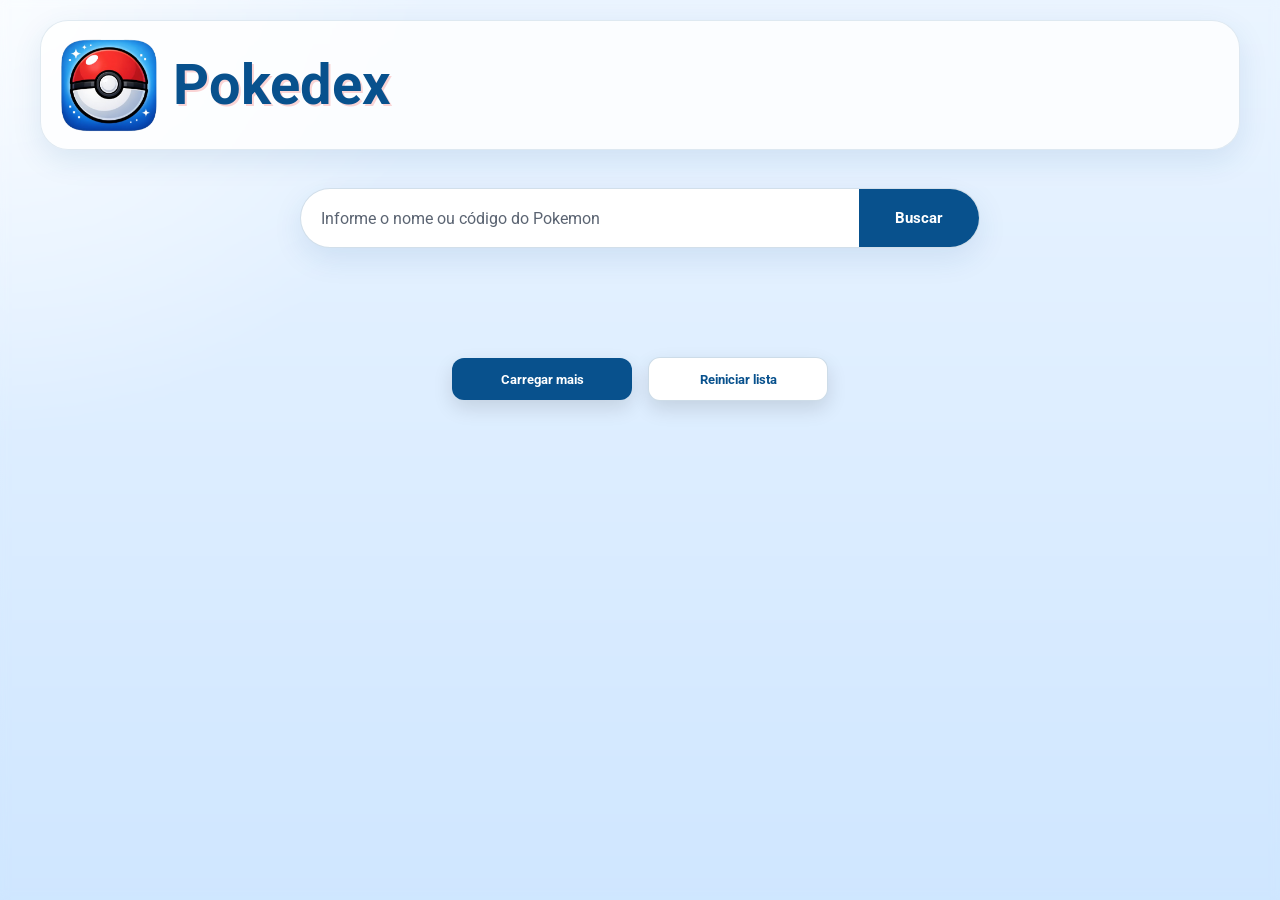
<file: index.html>
<!DOCTYPE html>
<html lang="pt-BR">
<head>
    <!-- Metadados -->
    <meta charset="UTF-8">
    <meta name="viewport" content="width=device-width, initial-scale=1.0">
    <meta name="description" content="Pokedex é um projeto de estudo que tem como objetivo criar uma aplicação web para exibir informações sobre os pokémons. O projeto utiliza a API do PokéAPI para obter dados sobre os pokémons, como suas características, habilidades e evoluções. A aplicação é desenvolvida utilizando HTML, CSS e JavaScript, e tem como objetivo proporcionar uma experiência interativa e informativa para os usuários interessados no universo dos pokémons.">
    <meta name="keywords" content="Pokedex, pokémon, pokéapi, aplicação web, estudo, HTML, CSS, JavaScript">
    <meta name="author" content="Tainara Martins">
    <meta name="robots" content="index, follow">
    <title>Pokedex</title>

    <!-- Favicon -->
    <link rel="apple-touch-icon" sizes="180x180" href="assets/apple-touch-icon.png">
    <link rel="icon" type="image/png" sizes="32x32" href="assets/favicon-32x32.png">
    <link rel="icon" type="image/png" sizes="16x16" href="assets/favicon-16x16.png">
    <link rel="manifest" href="assets/site.webmanifest">
    
    <!-- Fonte Roboto -->
    <link rel="preconnect" href="https://fonts.googleapis.com">
    <link rel="preconnect" href="https://fonts.gstatic.com" crossorigin>
    <link href="https://fonts.googleapis.com/css2?family=Roboto:ital,wght@0,100..900;1,100..900&display=swap" rel="stylesheet">
 
    <!-- Estilização -->
    <link rel="stylesheet" href="assets/css/pokedex.css">
    <link rel="stylesheet" href="assets/css/global.css">
</head>
<body>
    <main>
        <header>
            <img src="assets/logo.png" alt="Logo do meu projeto de Pokedex">
            <h1>Pokedex</h1>
        </header>
        <section class="search-section">
            <form class="search-form">
            <div class="search">
                <label for="search">Pesquisar Pokémon</label>
                <input type="search" name="search" id="search" placeholder="Informe o nome ou código do Pokemon">
                <button type="submit" class="btn-search" id="search-btn">Buscar</button>
            </div>
        </form>
        </section>
        <section class="card-container" id="card-container"></section>
        <div class="load-more-container">
    <button id="load-more-btn">Carregar mais</button>
    <button id="reset-list-btn" class="reset-list-btn">Reiniciar lista</button>
    <button id="back-to-top" class="back-to-top hidden">Voltar ao topo</button>
</div>
    </main>
    <div id="pokemon-modal" class="modal hidden">
    <div class="modal-content">
        <button id="close-modal" class="modal-close">✖</button>
        <div id="modal-card"></div>
    </div>
</div>
<script src="assets/js/script.js"></script>
</body>
</html>
</file>
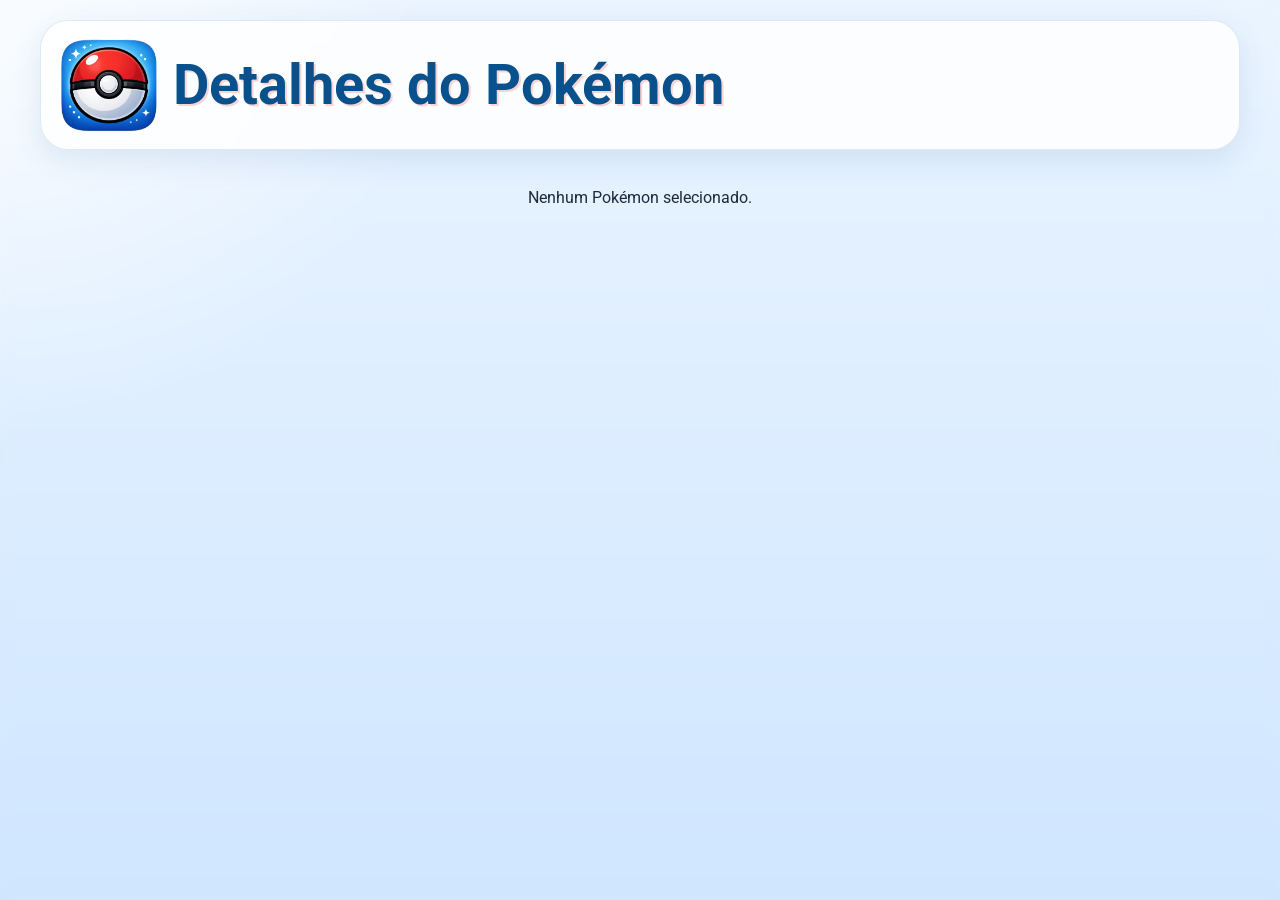
<file: pokemon.html>
<!DOCTYPE html>
<html lang="pt-BR">
<head>
    <meta charset="UTF-8">
    <meta name="viewport" content="width=device-width, initial-scale=1.0">
    <meta name="viewport" content="width=device-width, initial-scale=1.0">
    <meta name="description" content="Pokedex é um projeto de estudo que tem como objetivo criar uma aplicação web para exibir informações sobre os pokémons. O projeto utiliza a API do PokéAPI para obter dados sobre os pokémons, como suas características, habilidades e evoluções. A aplicação é desenvolvida utilizando HTML, CSS e JavaScript, e tem como objetivo proporcionar uma experiência interativa e informativa para os usuários interessados no universo dos pokémons.">
    <meta name="keywords" content="Pokedex, pokémon, pokéapi, aplicação web, estudo, HTML, CSS, JavaScript">
    <meta name="author" content="Tainara Martins">
    <meta name="robots" content="index, follow">
    <title>Detalhes do Pokémon</title>
    
    <link rel="apple-touch-icon" sizes="180x180" href="assets/apple-touch-icon.png">
    <link rel="icon" type="image/png" sizes="32x32" href="assets/favicon-32x32.png">
    <link rel="icon" type="image/png" sizes="16x16" href="assets/favicon-16x16.png">
    <link rel="manifest" href="assets/site.webmanifest">
    
    <!-- Fonte Roboto -->
    <link rel="preconnect" href="https://fonts.googleapis.com">
    <link rel="preconnect" href="https://fonts.gstatic.com" crossorigin>
    <link href="https://fonts.googleapis.com/css2?family=Roboto:ital,wght@0,100..900;1,100..900&display=swap" rel="stylesheet">
 
    <!-- Estilização -->
    <link rel="stylesheet" href="assets/css/pokedex.css">
    <link rel="stylesheet" href="assets/css/global.css">
</head>
<body>
    <main>
        <header>
            <img src="assets/logo.png" alt="Logo da Pokédex">
            <h1>Detalhes do Pokémon</h1>
        </header>

        <section id="pokemon-details" class="pokemon-details"></section>
    </main>

    <script src="assets/js/pokemon.js"></script>
</body>
</html>
</file>
<file: assets/css/pokedex.css>
/* Vermelho (Topo): #EE1515
Branco (Base): #F0F0F0
Preto (Faixa Central): #222224
Azul (Fundo): #2196F3
Brilho (Estrelas): #FFFFFF
Normal	#A8A77A
Grass	#7AC74C
Ground	#E2BF65
Fighting	#C22E28
Rock	#B6A136
Steel	#B7B7CE
Fire	#EE8130
Electric	#F7D02C
Flying	#A98FF3
Psychic	#F95587
Bug	#A6B91A
Dragon	#6F35FC
Water	#6390F0
Ice	#96D9D6
Poison	#A33EA1
Dark	#705746
Ghost	#735797
Fairy	#D685AD */

:root{
    --bg-top: #eaf4ff;
    --bg-bottom: #cfe6ff;
    --surface: rgba(255, 255, 255, 0.82);
    --surface-strong: #ffffff;
    --border-soft: rgba(8, 81, 141, 0.12);
    --shadow-soft: 0 10px 30px rgba(8, 81, 141, 0.10);
    --shadow-card: 0 12px 28px rgba(34, 34, 36, 0.14);

    --brand-blue: #08518d;
    --brand-red: #EE1515;
    --text-main: #1f2937;
    --text-soft: #5b6472;
    --radius-xl: 28px;
    --radius-lg: 20px;
    --radius-md: 16px;
    --space-section: clamp(1.5rem, 3vw, 2.75rem);
}

/* Header */
header{
    display: flex;
    align-items: center;
    gap: 1rem;
    padding: 1rem 1.25rem;
    width: 100%;
    background: var(--surface);
    border: 1px solid var(--border-soft);
    border-radius: var(--radius-xl);
    box-shadow: var(--shadow-soft);
    backdrop-filter: blur(8px);
}

header img{
    width: clamp(72px, 10vw, 96px);
    height: auto;
    flex-shrink: 0;
}

header h1{
    margin: 0;
    font-size: clamp(2rem, 5vw, 3.5rem);
    line-height: 1;
    color: var(--brand-blue);
    text-shadow: 2px 2px 0 rgba(238, 21, 21, 0.18);
}

/* Busca */
form{
    width: 100%;
    display: flex;
    justify-content: center;
}

.search{
    width: min(680px, 100%);
    display: grid;
    grid-template-columns: 1fr auto;
    align-items: stretch;
    gap: 0;
    margin: 0;
    background: var(--surface-strong);
    border: 1px solid rgba(8, 81, 141, 0.18);
    border-radius: 999px;
    box-shadow: var(--shadow-soft);
    overflow: hidden;
}

.search label{
    display: none;
}

.search input{
    width: 100%;
    min-width: 0;
    height: 58px;
    border: none;
    outline: none;
    background: transparent;
    font-size: 1rem;
    color: var(--text-main);
    padding: 0 1.25rem;
}

.search input::placeholder{
    color: var(--text-soft);
    font-size: 0.98rem;
}

.btn-search{
    border: none;
    background: var(--brand-blue);
    color: #fff;
    font-weight: 700;
    font-size: 0.95rem;
    padding: 0 1.35rem;
    min-width: 120px;
    cursor: pointer;
    transition: background-color .2s ease, transform .2s ease;
}

.btn-search:hover{
    background: #063d6b;
}

.btn-search:active{
    transform: scale(0.98);
}

.search:focus-within{
    border-color: rgba(8, 81, 141, 0.35);
    box-shadow: 0 0 0 4px rgba(8, 81, 141, 0.08), var(--shadow-soft);
}

/* Grid */
.card-container{
    width: 100%;
    display: grid;
    grid-template-columns: repeat(auto-fit, minmax(220px, 1fr));
    gap: 1.25rem;
    align-items: stretch;
}

/* Card da grade */
.card{
    width: 100%;
    min-width: 0;
    padding: 1.15rem;
    background: rgba(255, 255, 255, 0.72);
    border: 1px solid rgba(255, 255, 255, 0.7);
    border-radius: 24px;
    box-shadow: var(--shadow-card);
    backdrop-filter: blur(10px);
    overflow: hidden;
    transition: transform .2s ease, box-shadow .2s ease;
    display: flex;
    flex-direction: column;
    justify-content: space-between;
    gap: 1rem;
    cursor: pointer;
}

.card:hover{
    transform: translateY(-4px) scale(1.02);
    box-shadow: 0 16px 32px rgba(34, 34, 36, 0.18);
}

.card-header{
    display: flex;
    justify-content: space-between;
    align-items: center;
    gap: 1rem;
    width: 100%;
}

.name,
.number{
    margin: 0;
    font-weight: 700;
    letter-spacing: 0.03em;
}

.name{
    font-size: 1.1rem;
    color: var(--text-main);
}

.number{
    font-size: 0.9rem;
    color: var(--text-soft);
    opacity: 0.7;
}

.card-img{
    width: 140px;
    height: 140px;
    object-fit: contain;
    margin: 10px auto;
    display: block;
}

.type{
    display: flex;
    justify-content: center;
    gap: 8px;
    margin-top: 10px;
    flex-wrap: wrap;
}

/* Modal */
.modal{
    position: fixed;
    inset: 0;
    background: rgba(0, 0, 0, 0.6);
    display: grid;
    place-items: center;
    padding: 1rem;
    z-index: 9999;
    overflow: hidden;
}

.hidden{
    display: none;
}

.modal-content{
    position: relative;
    width: min(420px, 100%);
    max-height: calc(100vh - 2rem);
    overflow-y: auto;
    background: white;
    border-radius: 20px;
    padding: 2.5rem 1.25rem 1.25rem;
    box-shadow: 0 12px 28px rgba(0, 0, 0, 0.18);
}

.modal-close{
    position: absolute;
    top: 12px;
    right: 12px;
    border: none;
    background: transparent;
    font-size: 1.5rem;
    cursor: pointer;
}

#modal-card{
    width: 100%;
    display: flex;
    justify-content: center;
    align-items: center;
}

/* Card do modal */
.modal-pokemon-card{
    width: 100%;
    max-width: 320px;
    display: flex;
    flex-direction: column;
    gap: 1rem;
}

.modal-card-front,
.modal-card-back{
    width: 100%;
    border-radius: 20px;
    padding: 1rem;
    box-shadow: 0 8px 20px rgba(0, 0, 0, 0.12);
}

.modal-card-front{
    display: flex;
    flex-direction: column;
    align-items: center;
    gap: 1rem;
}

.modal-card-front.hidden{
    display: none;
}

.modal-card-back{
    display: none;
    background: white;
    color: var(--text-main);
}

.modal-card-back.active{
    display: block;
}

.modal-card-header{
    width: 100%;
    display: flex;
    justify-content: space-between;
    align-items: center;
    gap: 1rem;
}

.modal-card-img{
    width: min(220px, 100%);
    height: 220px;
    object-fit: contain;
    display: block;
    margin: 0 auto;
}

.modal-card-types{
    width: 100%;
    display: flex;
    justify-content: center;
    gap: 0.5rem;
    flex-wrap: wrap;
}

.modal-card-back h3,
.modal-card-back h4{
    margin-top: 0;
    margin-bottom: 0.75rem;
}

.modal-card-back p{
    margin: 0.4rem 0;
}

.modal-card-back ul{
    padding-left: 1.25rem;
    margin-top: 0.5rem;
    margin-bottom: 1rem;
}

.details-link{
    display: inline-block;
    margin-top: 0.75rem;
    color: var(--brand-blue);
    font-weight: 700;
    text-decoration: none;
}

/* Botões do modal */
.modal-btn{
    display: inline-block;
    margin-top: 0.5rem;
    padding: 0.65rem 1rem;
    border: none;
    border-radius: 10px;
    background: var(--brand-blue);
    color: white;
    font-weight: 700;
    cursor: pointer;
    transition: opacity 0.2s ease, transform 0.2s ease;
}

.modal-btn:hover{
    opacity: 0.92;
}

.modal-btn:active{
    transform: scale(0.98);
}

/* Botões de ação */
.load-more-container{
    width: 100%;
    display: flex;
    justify-content: center;
    align-items: center;
    gap: 1rem;
    margin-top: 2rem;
    flex-wrap: wrap;
}

#load-more-btn,
.reset-list-btn,
.back-to-top{
    min-width: 180px;
    padding: 0.85rem 1.25rem;
    border: none;
    border-radius: 12px;
    font-weight: 700;
    cursor: pointer;
    transition: opacity 0.2s ease, transform 0.2s ease;
    box-shadow: 0 8px 20px rgba(0, 0, 0, 0.12);
}

#load-more-btn{
    background: var(--brand-blue);
    color: white;
}

.reset-list-btn{
    background: white;
    color: var(--brand-blue);
    border: 1px solid rgba(8, 81, 141, 0.2);
}

.back-to-top{
    background: var(--brand-red);
    color: white;
}

#load-more-btn:hover,
.reset-list-btn:hover,
.back-to-top:hover{
    opacity: 0.92;
}

#load-more-btn:active,
.reset-list-btn:active,
.back-to-top:active{
    transform: scale(0.98);
}

/* Página de detalhes */
.pokemon-details{
    width: 100%;
    display: flex;
    justify-content: center;
}

.details-card{
    width: min(500px, 100%);
    background: rgba(255, 255, 255, 0.82);
    border-radius: 24px;
    padding: 1.5rem;
    box-shadow: var(--shadow-card);
    display: flex;
    flex-direction: column;
    gap: 1rem;
}

.details-header{
    display: flex;
    justify-content: space-between;
    align-items: center;
    gap: 1rem;
}

.details-header h2{
    margin: 0;
    font-size: 1.6rem;
}

.details-header p{
    margin: 0;
    font-weight: 700;
    color: var(--text-soft);
}

.details-img{
    width: 200px;
    height: 200px;
    object-fit: contain;
    display: block;
    margin: 0 auto;
}

.details-types{
    display: flex;
    justify-content: center;
    gap: 0.5rem;
    flex-wrap: wrap;
}

.details-types span{
    padding: 0.45rem 0.8rem;
    border-radius: 999px;
    background: rgba(8, 81, 141, 0.1);
    color: var(--brand-blue);
    font-weight: 700;
    text-transform: capitalize;
}

.details-info p{
    margin: 0.4rem 0;
}

.details-abilities h3,
.details-stats h3,
.details-evolutions h3{
    margin-bottom: 0.5rem;
}

.details-abilities ul{
    margin: 0;
    padding-left: 1.25rem;
}

.details-stats{
    margin-top: 1rem;
}

.stat-item{
    display: flex;
    flex-direction: column;
    gap: 0.35rem;
    margin-bottom: 1rem;
}

.stat-top{
    display: flex;
    justify-content: space-between;
    align-items: center;
    gap: 1rem;
}

.stat-name{
    font-weight: 700;
    color: var(--text-main);
}

.stat-value{
    font-weight: 700;
    color: var(--brand-blue);
}

.stat-bar{
    width: 100%;
    height: 10px;
    border-radius: 999px;
    background: rgba(8, 81, 141, 0.12);
    overflow: hidden;
}

.stat-fill{
    height: 100%;
    border-radius: 999px;
    background: linear-gradient(90deg, var(--brand-blue), var(--brand-red));
}

.details-evolutions{
    margin-top: 1rem;
}

#evolution-chain{
    display: grid;
    grid-template-columns: repeat(auto-fit, minmax(120px, 1fr));
    gap: 1rem;
}

.evolution-card{
    display: flex;
    flex-direction: column;
    align-items: center;
    gap: 0.4rem;
    padding: 0.8rem;
    border-radius: 16px;
    background: rgba(8, 81, 141, 0.06);
    text-decoration: none;
    color: var(--text-main);
    transition: transform .2s ease, box-shadow .2s ease;
}

.evolution-card:hover{
    transform: translateY(-3px);
    box-shadow: 0 8px 18px rgba(0, 0, 0, 0.12);
}

.evolution-number{
    margin: 0;
    font-size: 0.85rem;
    font-weight: 700;
    color: var(--text-soft);
}

.evolution-img{
    width: 90px;
    height: 90px;
    object-fit: contain;
}

.evolution-name{
    margin: 0;
    font-size: 0.95rem;
    font-weight: 700;
    text-align: center;
}

/* Tablet */
@media (max-width: 768px){
    .card-container{
        grid-template-columns: repeat(2, minmax(0, 1fr));
        gap: 1rem;
    }
}

/* Celular */
@media (max-width: 480px){
    main{
        width: calc(100% - 0.75rem);
    }

    .card-container{
        grid-template-columns: 1fr;
        gap: 0.75rem;
    }

    .card{
        min-height: 300px;
        padding: 0.85rem;
        border-radius: 18px;
    }

    .card-img{
        width: 100%;
        max-width: 120px;
        height: 120px;
    }

    .name{
        font-size: 0.9rem;
    }

    .number{
        font-size: 0.78rem;
    }

    .search{
        grid-template-columns: 1fr;
    }

    .btn-search{
        width: 100%;
    }

    header h1{
        font-size: 1.6rem;
    }

    .load-more-container{
        flex-direction: column;
        align-items: stretch;
    }

    #load-more-btn,
    .reset-list-btn,
    .back-to-top{
        width: 100%;
        min-width: 0;
    }

    .modal-content{
        width: 100%;
        padding: 2.25rem 1rem 1rem;
    }

    .modal-card-img{
        width: min(180px, 100%);
        height: 180px;
    }

    .details-img{
        width: 160px;
        height: 160px;
    }

    #evolution-chain{
        grid-template-columns: 1fr;
    }
}
</file>
<file: assets/css/global.css>
* {
    font-family: 'Roboto', sans-serif;
    box-sizing: border-box;
    margin: 0;
}

*,
*::before,
*::after{
    box-sizing: border-box;
}

/* Estrutura principal */
main{
    margin: 0 auto;
    padding: 1.25rem 0 3rem;
    display: flex;
    flex-direction: column;
    gap: var(--space-section);
    width: min(1200px, calc(100% - 1rem));
    margin: 0 auto;
}

body{
    background-image: url('../Asteroid-artist-ruins-pokemon-2184331-wallhere.com.jpg');
    background-size: cover;
    background-repeat: no-repeat;
    backdrop-filter:blur(5px)  ;
    scroll-behavior: smooth;
    overscroll-behavior: none; /* bloqueia o scrool além do conteúdo */
    scrollbar-width: none; /* esconde a barra (FireFox) */
    min-height: 100vh;
    margin: 0;
    color: var(--text-main);
    background:
        radial-gradient(circle at top left, rgba(255,255,255,0.75) 0, transparent 28%),
        linear-gradient(180deg, var(--bg-top) 0%, var(--bg-bottom) 100%);
    background-attachment: fixed;
    overflow-x: hidden;

}

/* esconde a barra (Chrome, Safari e Edge) */
::-webkit-scrollbar {
  display: none;
}
</file>
